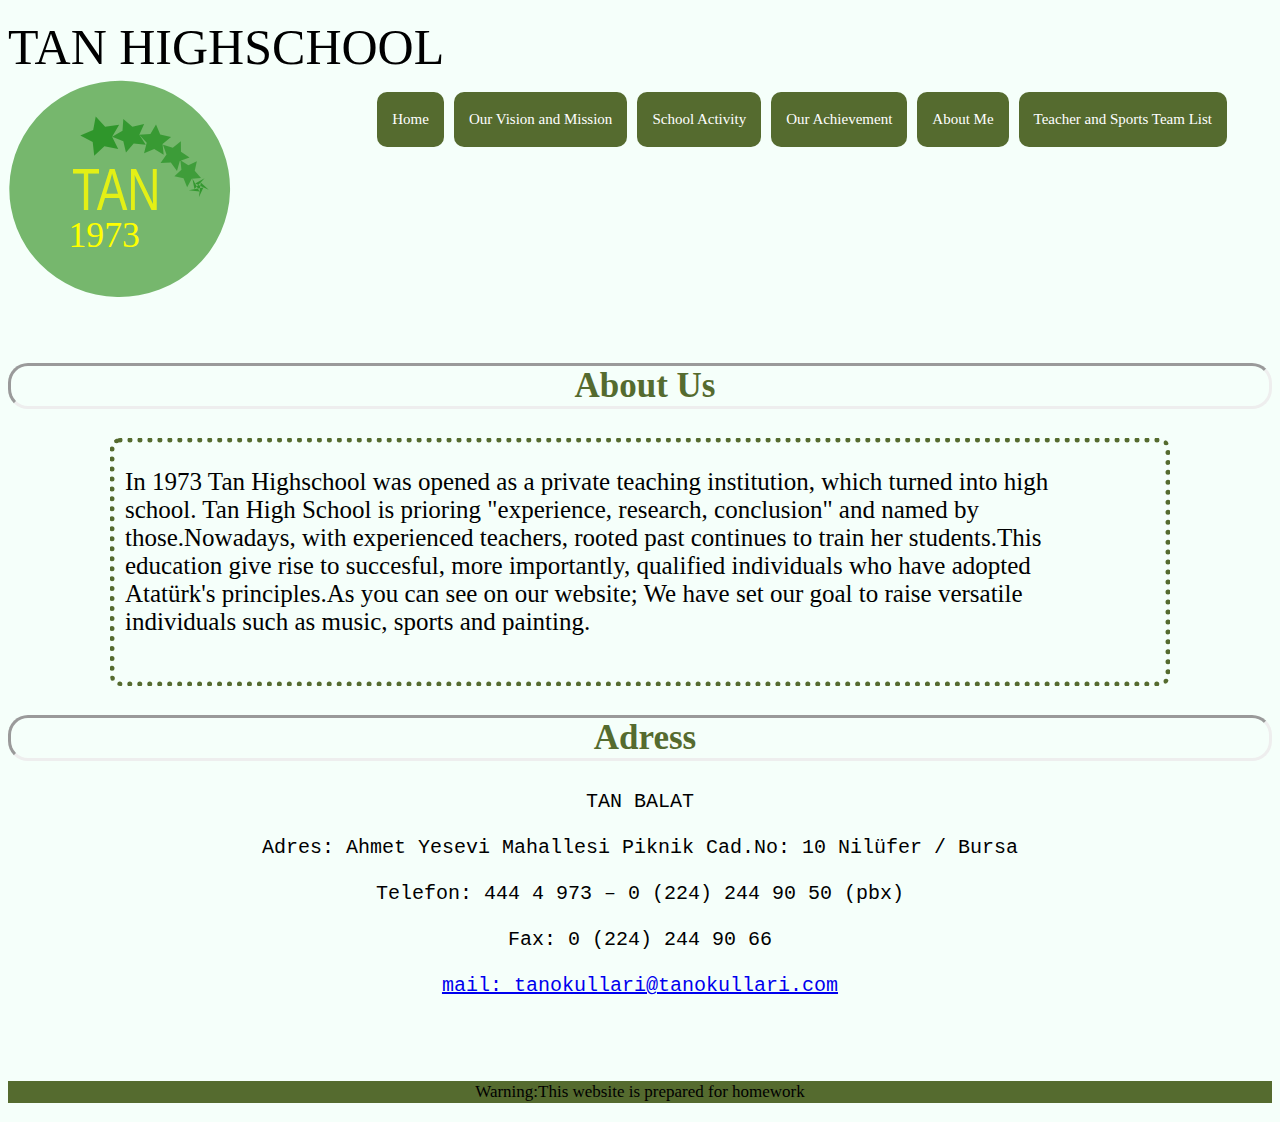
<file: index.html>
<!DOCTYPE html>

<html lang="en">
<head> 
 <meta charset="UTF-8">
 
 
           <title>Tan Highscool </title>
 <link rel="stylesheet" href="style.css">
      <link rel="shortcut icon" type="image/x-icon" href="favicon.ico"/>
      


    
    
</head>
<body>
    <nav>
    <div class="menubar"> TAN HIGHSCHOOL
       
   
    </div>
        
       <img src="drawing.svg"  width="225" height="225" alt="photo of logo">



     
   
	 <ul><li><a  href="#home" >Home</a></li>
     
         <li><a  href="#vision" > Our Vision and Mission</a> </li>

    <li class="drop">School Activity <ul>
     <li ><a href="#sports" > Sports </a></li>
         <li ><a href="#music" >Music</a>
         </ul>
         </li> 
        

         
       
    
    <li><a href="#our"  > Our Achievement</a> </li>
    <li><a href="#aboutme" >About Me</a></li>
    <li><a href="#List">Teacher and Sports Team List</a></li>
    
   
    

    </ul>
  
    </nav>
     <a id="home"></a>
   <a id="vision"></a>
   <a id="our"></a>
   <a id="sports"></a>
   <a id="music"></a>
   <a id="aboutme"></a>
   <a id="List"></a>
     <br>
    <br>
    <br>
    <br>
    <br>
    <br>
    <br>
   
  
 
    
    <div  class="home" >
		
		<h2>About Us</h2>
    <div class="yazı"><p>In 1973 Tan Highschool was opened as a private teaching institution, which turned into high school. Tan High School is prioring "experience, research, conclusion" and named by those.Nowadays, with experienced teachers, rooted past continues to train her students.This education give rise to succesful, more importantly, qualified individuals who have adopted Atatürk's principles.As you can see on our website; We have set our goal to raise versatile individuals such as music, sports and painting. </p></div>
    
    

<h2>Adress</h2>
<pre>
TAN BALAT

Adres: Ahmet Yesevi Mahallesi Piknik Cad.No: 10 Nilüfer / Bursa

Telefon: 444 4 973 – 0 (224) 244 90 50 (pbx)

Fax: 0 (224) 244 90 66

<a href="mailto:tanokullari@tanokullari">mail: tanokullari@tanokullari.com</a>


</pre>


<br>
   
   
<footer> Warning:This website is prepared for homework </footer>
  
    
    </div>
  
   <div  class="vision" >
    <h2>Our Vision</h2>
    <div class="yazı"><p >To be one of the Turkey's most succesfull school.</p></div>
    <br>
    <br>
    






 <h2>Our Mission</h2>
    <div class="yazı"> <p> Sharing, able to establish good human relations, at peace with himself and his environment, aware of universal, cultural, moral, national values, researcher, questioning, self-sufficient, creative, aiming for multi-faceted success, speaking at least one foreign language, laying the foundation for  second language, students we are here to raise.</p> </div>
    <br>
    <br>
     <footer> Warning:This website is prepared for homework </footer>
   
    </div>
  <div class="our"  >
	  <h2>Our Achivements</h2>

  <div class="yazı">  <p >
      In addition to our social achievements, our school has academic success as well.  We achieve success in the university entrance exam for years thanks to the science laboratories, large library, great teachers and individual study opportunities.</p>


  <h5> The Most Valuable Students in School in 2020:</h5>
    <ol>
    <li>Mert Pamukçu</li>
    <li>İdil Yiğitler</li>
    <li>Barkın Ergür</li>
    <li>Egeberk Eyüboğlu</li>
    <li>Ece Selin Süzgün</li>
    
    
    </ol>
    






<h5>Table Of Academic Achievements </h5>
  
<table>
  <tr>
    <th>Year</th>
    <th>First 100</th>
    <th>First 1.000</th>
    <th>First 10.000</th>
  </tr>
  <tr>
    <td>2020</td>
    <td>5</td>
    <td>35</td>
    <td>65</td>
    </tr>
  
  <tr>
    <td>2019</td>
    <td>4</td>
    <td>31</td>
    <td>62</td>
  </tr>
  <tr>
    <td>2018</td>
    <td>6</td>
    <td>23</td>
    <td>57</td>
  </tr>
</table>
    </div>







    
    
    
    
    
    
    
    
    
    <br>
    <br>
    
 <footer> Warning:This website is prepared for homework </footer> 
 </div>
<div  class="sports" >
	<h2>Sports Activity</h2>
 <div class="yazı"><p >

There are many awards at the entrance of school and many efforts behind those awards. Football, basketball, swimming, volleyball, folklore teams receive awards from the province and country, and even worldwide. Students can join the team they want, participate in training and improve themselves.




     </p></div>
     <div class="text">Football Team</div>
    <div class="resim"><img  id="spor1" src="BEBB6149.JPG"   width="600" height="450"
  
                        alt="image of sports">
                        
                        
                       
                        </div>
                        <br>
                        <br>
                        <br>
                
                
                
    
    

     <footer> Warning:This website is prepared for homework </footer> 
    

    
	</div>
	<div  class="music">
		<h2>Music Activity</h2>
  <div class="yazı">  <p >
There are many talented people in our school.  The orchestra made up of people who play instruments and sing beautifully.  Mr. Ibrahim, who led this orchestra, and the students received many awards from around the world.  Our orchestra, which has performed in belgrade, italy, bulgaria, romania and many other countries, has a lot of awards.





      </p> </div>
      <div class="text">Tan  Orchestra</div>
<div class="resim"><img  id="music1" width="600" height="450" src="grup.png" alt="image of Music"> </div>   
<br>
<br>
<br>

    
     <footer> Warning:This website is prepared for homework </footer>
    
	
	
	
	
	</div>
	<div  class="aboutme">
	
	
	 <p style=" font-size:25px">Hello,I am Hüseyin Anıl Çakmak.I am interesting in playing basketball and watching match. This is my first year in this department so I am very excited.Maybe I made few mistakes when I prepared this website , sorry about that.But I believe I can be  successful in this course.Here some my gimp projes;
    </p>
    
    <img src="IMG_1787.JPG"  width="600" height="800" alt="me">
   <img src="IMG_1787.jpg2"  width="600" height="800" alt="me1">
    <img src="IMG_6864-ilk-hali.jpg "  width="800" height="400" alt="proje1">
    <img src="IMG_6864.jpg"  width="800" height="400" alt="proje2">
    <br>
    <br>
    <br>
    <br>
     <footer> Warning:This website is prepared for homework </footer>
	
	
	</div>
	
	<div  class="List">
	
	
	<h2>Teachers</h2>
        <table class="tablaa" id="table1">
            
            <tr>
                <th>Teacher Name</th>
                <th>Subject</th>
                <th>Cluster</th>
            </tr>
        </table>
        <br>
        <br>
      <button class="tuş" onclick="showAddTeacher()">Add Teacher</button>
      <br><br><br>
      
      <div id="form1">
		<form id="form3">
			
	
	
		
	
        <label for="tname" class="dolgu">Teacher Name:</label> <input type="text"  id="tname" />
        <label for="subject" class="dolgu">Subject: </label><input type="text"  id="subject" />
        
         <label for="cluster" class="dolgu">Cluster:</label><select class="seçenek"  id="cluster">
         <option>SAY</option>
         <option>SOZ</option>
         <option>EA</option>
         <option>DIL</option>
		 </select>
		 
         <input type="button" class="tus"   value="Add"  onclick="addTeacher();">
         <br><br><br><br><br><br><br><br>
         
         
        
        
        
	</form>
	</div>
      
      
    <h2>Sports Team</h2>
		 <table class="tablaa" id="table2">
		   <tr>
                <th>Sports Type</th>
                <th>Team Name</th>
            </tr>
         </table>  
         <br>
         <br>
    
         <button  class="tuş" onclick="showAddTeam()">Add Team</button>
         
         
         
          <br><br>
		
	
	<div id="form2">
	<form id="form4">
	   
	  
         <label  class="sportstype">Sport Type:</label>
         <select class="seçenek" name="sportstype" id="sportstype">
         <option>Football</option>
         <option>Basketball</option>
         <option>Voleyball</option>
         <option>Handball</option>
		 </select>
		 <label for="teamname" class="dolgu">Team Name:</label> <input type="text" name="teamname" id="teamname" />
		 
		 <input type="button" class="tus" value="Add" onclick="addTeam();"> 
		 <br><br><br><br><br><br><br><br>
		
		
		 
	 
	</form>
	
	</div>
	
	
	<script>
		
		 function showAddTeacher(){
			if(document.getElementById("form1").style.display == "block"){
				document.getElementById("form1").style.display ="none";
			    document.getElementById("form2").style.display = "none";   }
			    else{
					document.getElementById("form1").style.display = "block";
					document.getElementById("form2").style.display ="none"; }
				}
         function showAddTeam(){
			
			if(document.getElementById("form2").style.display == "block"){
				document.getElementById("form2").style.display = "none";
			    document.getElementById("form1").style.display = "none";   }
			    else{
					document.getElementById("form2").style.display = "block";
					document.getElementById("form1").style.display = "none"; }
		 }
			
		
	
		
		  function addTeacher() {
           var  ttname = document.getElementById("tname").value
		   var ttsubject = document.getElementById("subject").value
           if(ttname.length == 0 || ttsubject.length == 0 )
			 { alert("Invalid Information"); }
			
			else {
				

            
            
            
              var table = document.getElementById("table1");
              var row= document.createElement("tr");
          
            
              row.insertCell(0).innerHTML = document.getElementById("tname").value;
              row.insertCell(1).innerHTML  = document.getElementById("subject").value;
              row.insertCell(2).innerHTML = document.getElementById("cluster").value;
            

             table.children[0].appendChild(row);
            
             document.getElementById("form3").reset(); }

        }
        
       
        
		 function addTeam() {
			 
            var  ttsport = document.getElementById("teamname").value
            if(ttsport.length == 0 )
			 { alert("Invalid Information"); }
			
			else {

            var table = document.getElementById("table2");
            var row= document.createElement("tr");
            row.insertCell(0).innerHTML = document.getElementById("sportstype").value;
            row.insertCell(1).innerHTML  = document.getElementById("teamname").value;
            

            table.children[0].appendChild(row);
          document.getElementById("form4").reset(); }
            

        }
	</script>
	
	
	<footer> Warning:This website is prepared for homework </footer>
	</div>

    </body>
    </html>
</file>
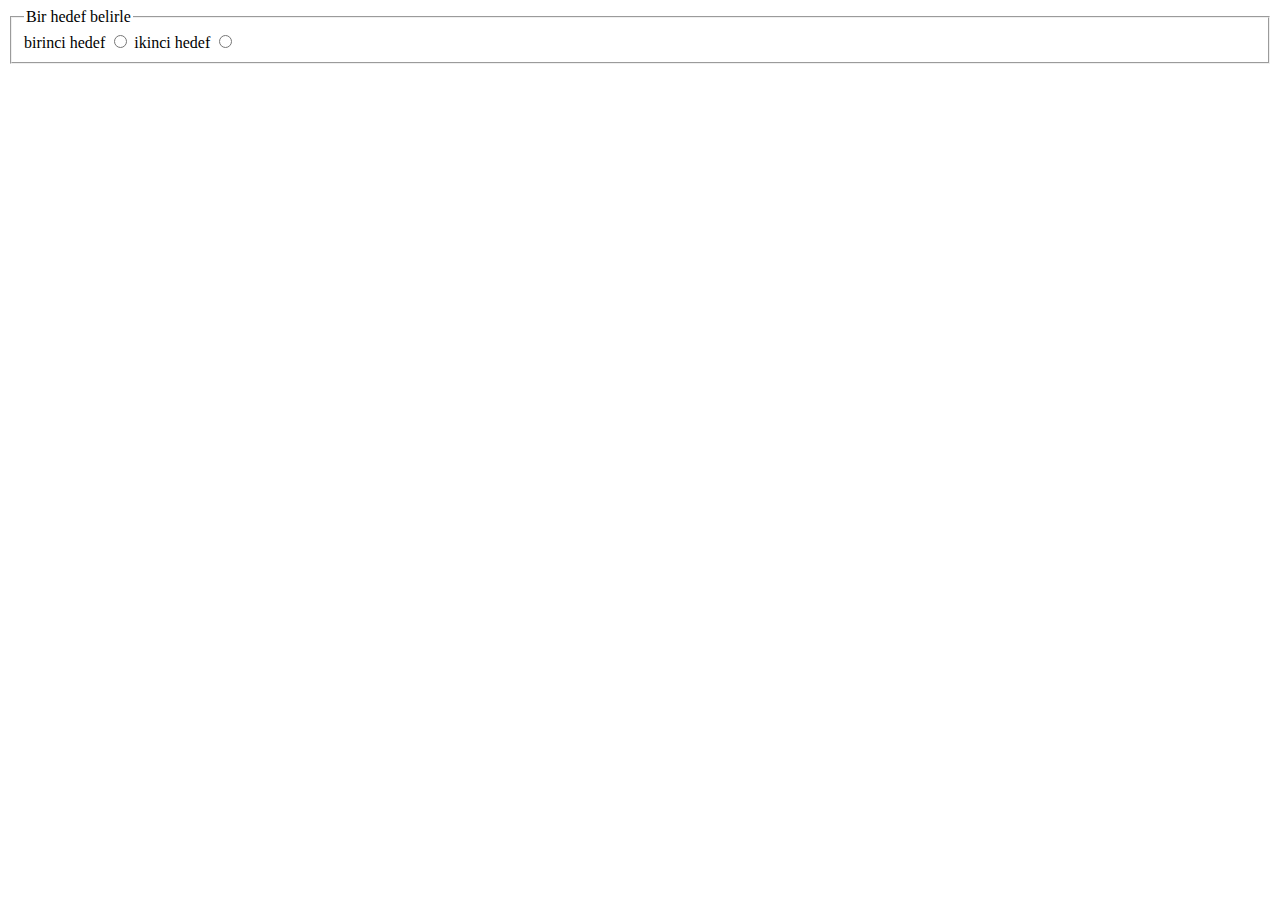
<file: field_hide_show_starter.html>
<html>
<head>
  <style>

    div {
      display: none;
    }

    input.birinci:checked ~ div.birinci {
      display: block;
    }

    input.ikinci:checked ~ div.ikinci {
      display: block;
    }

</style>
</head>
<body>

  <form>
    <fieldset>
	  <legend>Bir hedef belirle</legend>
      <label for="bir">birinci hedef</label>
	  <input id="bir" class="birinci" name="chooseSubmit" type="radio" value="bir" />
      <label for="iki">ikinci hedef</label>
      <input id="iki" class="ikinci" name="chooseSubmit" type="radio" value="iki" />
	  <div class="birinci">
	    <input type="submit" formaction="http://birinci.hedef" value="birinci hedefe git" />
	  </div>
	  <div class="ikinci">
 	    <input type="submit" formaction="http://ikinci.hedef" value="ikinci hedefe git" />
	  </div>
	</fieldset>
  </form>

</body>
</html>
</file>
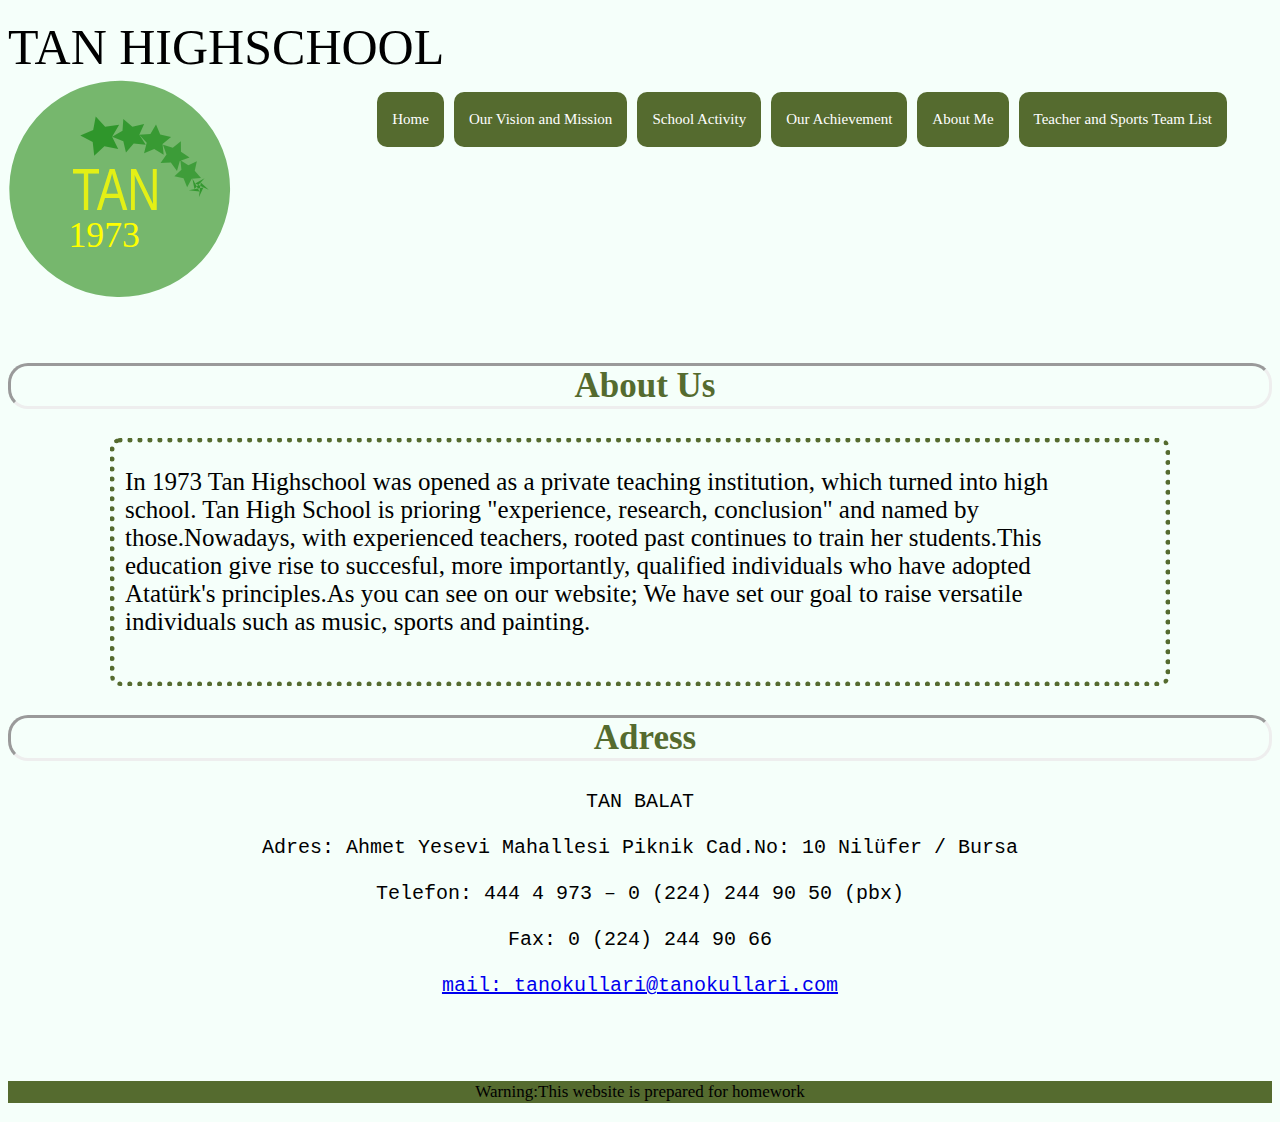
<file: index2.html>
<!DOCTYPE html>

<html lang="en">
<head> 
 <meta charset="UTF-8">
 
 
           <title>Tan Highscool </title>
 <link rel="stylesheet" href="style.css">
      <link rel="shortcut icon" type="image/x-icon" href="favicon.ico"/>
      


    
    
</head>
<body>
    <nav>
    <div class="menubar"> TAN HIGHSCHOOL
       
   
    </div>
        
       <img src="drawing.svg"  width="225" height="225" alt="photo of logo">



     
   
	  <ul><li><a  href="#home" >Home</a></li>
     
         <li><a  href="#vision" > Our Vision and Mission</a> </li>

    <li><a href="#">School Activity</a> <ul>
     <li ><a href="#sports" class="nav-links-item"> Sports </a></li>
         <li ><a href="#music" class="nav-links-item">Music</a>
         </ul>
         </li> 
        

         
       
    
    <li><a href="#our" class="nav-links-item" > Our Achievement</a> </li>
    <li><a href="#aboutme" class="nav-links-item">About Me</a></li>
    <li><a href="#List">Teacher and Sports Team List</a></li>
    
   
    

    </ul>
  
    </nav>
     <a id="home"></a>
   <a id="vision"></a>
   <a id="our"></a>
   <a id="sports"></a>
   <a id="music"></a>
   <a id="aboutme"></a>
   <a id="List"></a>
     <br>
    <br>
    <br>
    <br>
    <br>
    <br>
    <br>
   
  
 
    
    <div  class="home" >
		
		<h2>About Us</h2>
    <div class="yazı"><p>In 1973 Tan Highschool was opened as a private teaching institution, which turned into high school. Tan High School is prioring "experience, research, conclusion" and named by those.Nowadays, with experienced teachers, rooted past continues to train her students.This education give rise to succesful, more importantly, qualified individuals who have adopted Atatürk's principles.As you can see on our website; We have set our goal to raise versatile individuals such as music, sports and painting. </p></div>
    
    

<h2>Adress</h2>
<pre>
TAN BALAT

Adres: Ahmet Yesevi Mahallesi Piknik Cad.No: 10 Nilüfer / Bursa

Telefon: 444 4 973 – 0 (224) 244 90 50 (pbx)

Fax: 0 (224) 244 90 66

<a href="mailto:tanokullari@tanokullari">mail: tanokullari@tanokullari.com</a>


</pre>

</section>
<br>
   
   
<footer> Warning:This website is prepared for homework </footer>
  
    
    </div>
  
   <div  class="vision" >
    <h2>Our Vision</h2>
    <div class="yazı"><p >To be one of the Turkey's most succesfull school.</p></div>
    <br>
    <br>
    






 <h2>Our Mission</h2>
    <div class="yazı"> <p> Sharing, able to establish good human relations, at peace with himself and his environment, aware of universal, cultural, moral, national values, researcher, questioning, self-sufficient, creative, aiming for multi-faceted success, speaking at least one foreign language, laying the foundation for  second language, students we are here to raise.</p> </div>
    <br>
    <br>
     <footer> Warning:This website is prepared for homework </footer>
   
    </div>
  <div class="our"  >
	  <h2>Our Achivements</h2>

  <div class="yazı">  <p >
      In addition to our social achievements, our school has academic success as well.  We achieve success in the university entrance exam for years thanks to the science laboratories, large library, great teachers and individual study opportunities.</p>


  <h5> The Most Valuable Students in School in 2020:</h5>
    <ol>
    <li>Mert Pamukçu</li>
    <li>İdil Yiğitler</li>
    <li>Barkın Ergür</li>
    <li>Egeberk Eyüboğlu</li>
    <li>Ece Selin Süzgün</li>
    
    
    </ol>
    






<h5>Table Of Academic Achievements </h5>
  
<table>
  <tr>
    <th>Year</th>
    <th>First 100</th>
    <th>First 1.000</th>
    <th>First 10.000</th>
  </tr>
  <tr>
    <td>2020</td>
    <td>5</td>
    <td>35</td>
    <td>65</td>
    </tr>
  
  <tr>
    <td>2019</td>
    <td>4</td>
    <td>31</td>
    <td>62</td>
  </tr>
  <tr>
    <td>2018</td>
    <td>6</td>
    <td>23</td>
    <td>57</td>
  </tr>
</table>
    </div>







    
    
    
    
    
    
    
    
    
    <br>
    <br>
    
 <footer> Warning:This website is prepared for homework </footer> 
 </div>
<div  class="sports" >
	<h2>Sports Activity</h2>
 <div class="yazı"><p >

There are many awards at the entrance of school and many efforts behind those awards. Football, basketball, swimming, volleyball, folklore teams receive awards from the province and country, and even worldwide. Students can join the team they want, participate in training and improve themselves.




     </p></div>
     <div class="text">Football Team</div>
    <div class="resim"><img  id="spor1" src="BEBB6149.JPG"   width="600" height="450"
  
                        alt="image of sports">
                        
                        
                       
                        </div>
                        <br>
                        <br>
                        <br>
                
                
                
    
    

     <footer> Warning:This website is prepared for homework </footer> 
    

    
	</div>
	<div  class="music">
		<h2>Music Activity</h2>
  <div class="yazı">  <p >
There are many talented people in our school.  The orchestra made up of people who play instruments and sing beautifully.  Mr. Ibrahim, who led this orchestra, and the students received many awards from around the world.  Our orchestra, which has performed in belgrade, italy, bulgaria, romania and many other countries, has a lot of awards.





      </p> </div>
      <div class="text">Tan  Orchestra</div>
<div class="resim"><img  id="music1" width="600" height="450" src="grup.png" alt="image of Music"> </div>   
<br>
<br>
<br>

    
     <footer> Warning:This website is prepared for homework </footer>
    
	
	
	
	
	</div>
	<div  class="aboutme">
	
	
	 <p style=" font-size:25px">Hello,I am Hüseyin Anıl Çakmak.I am interesting in playing basketball and watching match. This is my first year in this department so I am very excited.Maybe I made few mistakes when I prepared this website , sorry about that.But I believe I can be  successful in this course.Here some my gimp projes;
    </p>
    
    <img src="IMG_1787.JPG"  width="600" height="800" alt="me">
   <img src="IMG_1787.jpg2"  width="600" height="800" alt="me1">
    <img src="IMG_6864-ilk-hali.jpg "  width="800" height="400" alt="proje1">
    <img src="IMG_6864.jpg"  width="800" height="400" alt="proje2">
    <br>
    <br>
    <br>
    <br>
     <footer> Warning:This website is prepared for homework </footer>
	
	
	</div>
	
	<div  class="List">
	
	
	teachers:
        <table border="1" id="table1">
            
            <tr>
                <th>Teacher Name</th>
                <th>Subject</th>
                <th>Cluster</th>
            </tr>
        </table>
    Sports Team:
		 <table border="1" id="table2">
		   <tr>
                <th>Sports Type</th>
                <th>Team Name</th>
            </tr>
         </table>  
         <button onclick="showAddTeacher()">Add Teacher</button>
         <button onclick="showAddTeam()">Add Team</button>
         
         
         
          <br><br>
		
	<div id="form1">
	
        Teacher Name: <input type="text" name="tname" id="tname" />
        Subject: <select class="seçenek" name="subject" id="subject">
			<option>Physic</option>
         <option>Chemistry</option>
         <option>Math</option>
         <option>Turkish</option>
         <option>English</option>
		 </select>
        
         Cluster:<select class="seçenek" name="cluster" id="cluster">
         <option>SAY</option>
         <option>SOZ</option>
         <option>EA</option>
         <option>DIL</option>
		 </select>
         <button onclick="addRow();">Add</button>
	</div>
	<div id="form2">
    
         Sport Type:
         <select class="seçenek" name="sportstype" id="sportstype">
         <option>Football</option>
         <option>Basketball</option>
         <option>Voleyball</option>
         <option>Handball</option>
		 </select>
		 Team Name: <input type="text" name="teamname" id="teamname" />
		 <button onclick="addRow2();">Add</button>
	 
	</div>
	<script>
		 function showAddTeacher(){
			 document.getElementById('form2').style.display='none';
			 document.getElementById('form1').style.display='block';
		 }
			 
         function showAddTeam(){
			 document.getElementById('form1').style.display='none';
			 document.getElementById('form2').style.display='block';
		 }
		
		
		  function addRow() {
           

            var table = document.getElementById("table1");
            var td1 = document.createElement("td");
            var td2 = document.createElement("td");
            var td3 = document.createElement("td");    

            var row= document.createElement("tr");
            row.insertCell(0).innerHTML = document.getElementById("tname").value;
           row.insertCell(1).innerHTML  = document.getElementById("subject").value;
           row.insertCell(2).innerHTML = document.getElementById("cluster").value;
            row.appendChild(td1);
            row.appendChild(td2);
            row.appendChild(td3);

            table.children[0].appendChild(row);

        }
		 function addRow2() {
            

            var table = document.getElementById("table2");
            var td1 = document.createElement("td");
            var td2 = document.createElement("td");
                

            var row= document.createElement("tr");
            td1.innerHTML = document.getElementById("sportstype").value;
            td2.innerHTML  = document.getElementById("teamname").value;
            row.appendChild(td1);
            row.appendChild(td2);

            table.children[0].appendChild(row);

        }
	</script>
	
	
	
	</div>
</div>
    </body>
    </html>
</file>
<file: style.css>
body > div { display: none ; }
.home{
	display:block;
}

:target~div{
	display:none;
}

  
  #home:target ~ .home,
  #vision:target ~ .vision,
  #our:target ~ .our,
  #sports:target ~ .sports,
  #aboutme:target ~ .aboutme,
  #music:target ~ .music,
  #List:target ~ .List{
	display: block;
}

    
   
    
		body {
    background-color: mintcream;
    
}
.menubar{
    font-size:50px;
    padding-top: 10px;
    
    
}

nav {
    background: mintcream;
    height: 200px;
}


nav ul{
    float:right;
    list-style: none;
    margin-right: 40px;
    position: relative;
}
nav ul li{
    float: left;
    display: block;
    background:darkolivegreen;
    margin: 0 5px;
    position: relative;
    border-radius: 10px;
    
}
nav ul li a{
    color: white;
    text-decoration: none;
    line-height:  55px;
    font-size: 15px;
    padding: 0px 15px;
    display: block;
}
nav ul li a:hover {
    color: cadetblue
}
nav ul li ul {
    position: absolute;
    background: mintcream;
    width 100px;
    border-radius: 20px;
    padding: 15px 0px;
    opacity: 0;
    visibility: hidden;
    transition: all 300ms;
    
}
nav ul li ul:before{
    content: "";
    border-bottom: 6px solid #333;
    border-top: 6px solid transparent;
    border-left: 6px solid transparent;
    position: absolute;
    top: -10px;
    left: 50%;
    right: 50%;
    transform:  translate(-50%);
}
nav ul li ul li {
 
    list-style: none;
    
    
}
nav ul li ul li a {
    
    text-decoration: none;
    color: white;
    font-size:13px;
    display: block;
    padding-left: 20px;
}
nav ul li ul li a:hover {
    color: cadetblue
    
}
nav ul li:hover ul {
  opacity: 1;
    visibility: visible;
}





 table {
  font-family: sans-serif;
  border-collapse: collapse;
  width: 80%;
  border: 1px solid black;

  
}

td, th {
  border: 1px solid black;
  text-align: left;
  padding: 8px;
}

tr:nth-child(even) {
  background-color: darkseagreen;
}


p{
    width: 1000px;
    font-family:inherit;
    padding-left: 10px;
    
}
h2{
    border-style: inset;
    padding-left: 10px;
    border-radius: 20px;
    color:darkolivegreen;
     font-size: 35px;
    text-align: center;
    
}
.ornek{
width: 900px;
 padding-bottom: 40px;

}
.sağ{
float:right;

}

.onyazi{
    font-size: 18px;
    font-family:sans-serif;
}

 
}

.giris {
    padding-left: 30px;
    font-size: 30px;
}
h4{
    font-size: 23px;
}
pre {
    text-align: center;
    font-size:20px;
}
h3{
    text-align: center;
    border-style: inset;
    padding-left: 10px;
    border-radius: 10px;
    color:darkolivegreen;
    font-size:35px;
   display: table;
}
h5 { 
font-size: 20px;}
.yazı{
    
    width: 1050px;
    display: block;
    border: 5px dotted darkolivegreen;
    border-radius: 10px;
   border-spacing: inherit;
   
    background-color: mintcream;
    text-align: center
  
    padding-top: 10px;
    padding-bottom: 20px;
    font-size: 25px;
    margin: auto;
}
footer {
    background-color: darkolivegreen;
    color:black;
    border: 1px solid darkolivegreen;
    font-size: 17px;
   
   
     text-align: center
}

.pp{font-size:25px;}


.resim {

 
  text-align:center;
  padding-top:30px;
  
  

}
#spor1{border: 3px solid #ddd;
  border-radius: 4px;
  padding: 5px;
  width: 600px;}
.text {
font-size:50px; 
text-align:center;
padding-top:30px;
font-family: sans-serif;
 }
#music1 {border: 3px solid #ddd;
  border-radius: 4px;
  padding: 5px;
  width: 600px; }
#center { 
float:right;
padding-right:400px;
}
			 
 #firstt{ 
 float:right;
 padding-right:300px;}

 #form1 { display:none;}
	#form2 { display:none; }
      .tuş { 
      background-color: #afcfaf;
      font-size: 20px;
      border-radius: 5px;
    
      
      } 
      .tuş:hover {
      color:white; }
.tablaa{  border:3px solid black;
width: 1200px;
margin: 20px auto;


}
#form1  { text-align:center;

}
#form2 { text-align:center; }
.drop {  color: white;
    text-decoration: none;
    line-height:  55px;
    font-size: 15px;
    padding: 0px 15px;
    display: block;
}
.tus{ 
      background-color: #afcfaf;
      font-size: 18px;
      border-radius: 5px;
    
      
      } 
      .tus:hover {
      color:white; }
     .dolgu { font-family:sans-serif ; 
     font-size:17px;}
</file>
